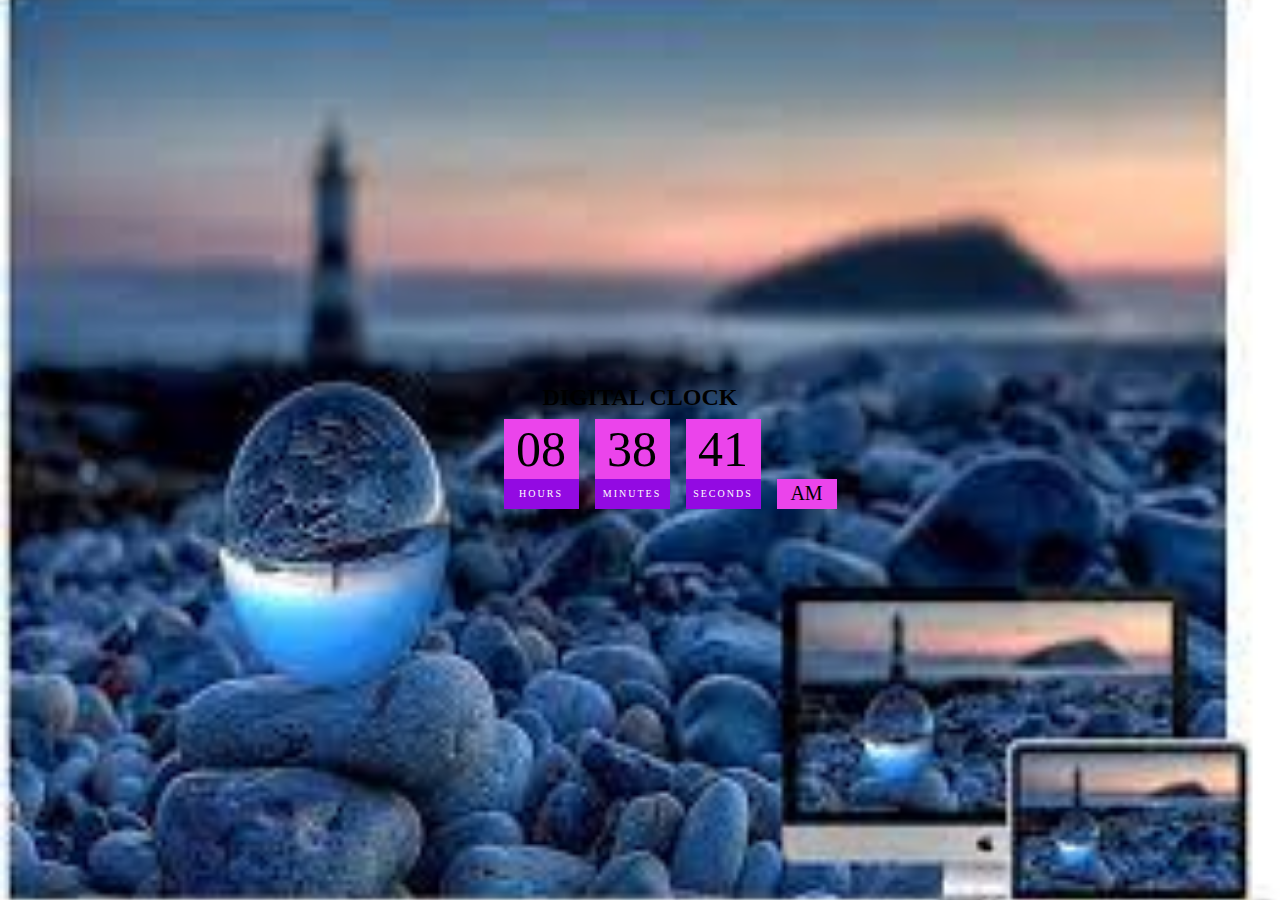
<file: Digital clock/index.html>
<!DOCTYPE html>
<html lang="en">
<head>
    <meta charset="UTF-8">
    <meta http-equiv="X-UA-Compatible" content="IE=edge">
    <meta name="viewport" content="width=device-width, initial-scale=1.0">
    <title>Document</title>
    <link rel="stylesheet" href="style.css">
</head>
<body>
       <h2> Digital clock</h2>
    <div class="clock">
        <div>
        <span id="hour">08</span>
        <span class="text">Hours</span>
    </div>

    <div>
        <span id="Minutes">38</span>
        <span class="text">Minutes</span>
    </div>

    <div>
        <span id="Seconds">41</span>
        <span class="text">Seconds</span>
    </div>

    <div>
        <span id="ampm">AM</span>
    </div>
    </div>
</body>
</html>
</file>
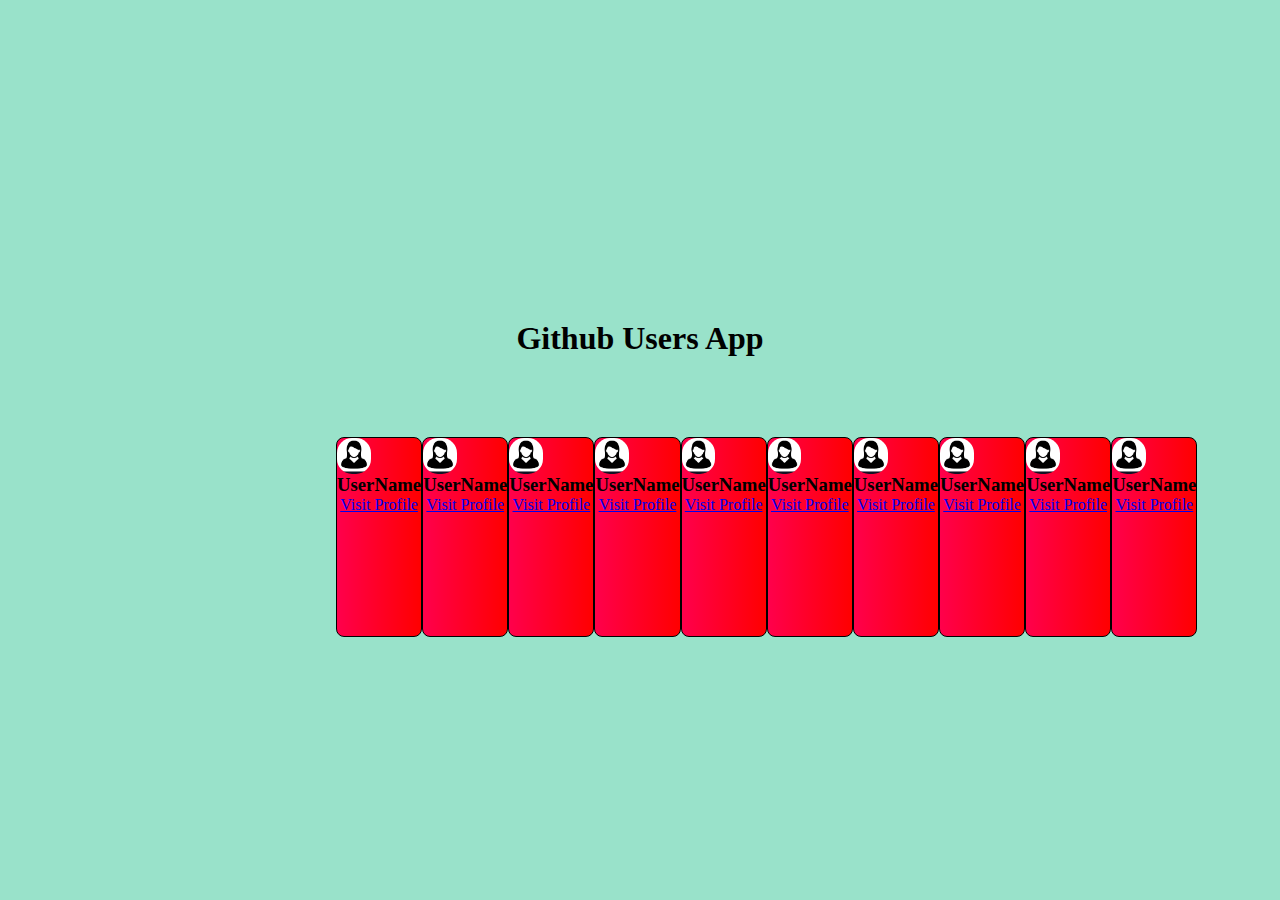
<file: GITHUB-USERS( Cards-10)/index.html>
<!DOCTYPE html>
<html lang="en">
<head>
    <meta charset="UTF-8">
    <meta http-equiv="X-UA-Compatible" content="IE=edge">
    <meta name="viewport" content="width=device-width, initial-scale=1.0">
    <title>Github Users</title>
    <link rel="stylesheet" href="style.css" />
</head>
<body>
     <h1>Github Users App</h1>
     <div class="card-container">
        <div class="card">
            <img src="User.jpg" 
            alt="Profile Image"
            class="profileimage" 
            id="profileimage1" 
            />

            <h3 id="username1">UserName</h3>
            <a href="#"
             target="_blank"
             class="profilebtn"
             id="Visit Profile1"
            >Visit Profile</a>
        </div>
        <!---------------------------------------------------->
        <div class="card">
            <img src="User.jpg" 
            alt="Profile Image"
            class="profileimage" 
            id="profileimage2" />

            <h3 id="username1">UserName</h3>
            <a href="https://github.com/patil013"
             target="_blank"
             class="profilebtn"
             id="Visit Profile2"
            >Visit Profile</a>
        </div>
        <!----------------------------------------------------->
        <div class="card">
            <img src="User.jpg" 
            alt="Profile Image"
            class="profileimage" 
            id="profileimage3" />

            <h3 id="username1">UserName</h3>
            <a href="https://github.com/patil013"
             target="_blank"
             class="profilebtn"
             id="Visit Profile3"
            >Visit Profile</a>
        </div>
        <!-------------------------------------------------------->
        <div class="card">
            <img src="User.jpg" 
            alt="Profile Image"
            class="profileimage" 
            id="profileimage4" />

            <h3 id="username1">UserName</h3>
            <a href="https://github.com/patil013"
             target="_blank"
             class="profilebtn"
             id="Visit Profile4"
            >Visit Profile</a>
        </div>
        <!---------------------------------------------------------->
        <div class="card">
            <img src="User.jpg" 
            alt="Profile Image"
            class="profileimage" 
            id="profileimage5" />

            <h3 id="username5">UserName</h3>
            <a href="https://github.com/patil013"
             target="_blank"
             class="profilebtn"
             id="Visit Profile5"
            >Visit Profile</a>
        </div>
        <!----------------------------------------------------------->
        <div class="card">
            <img src="User.jpg" 
            alt="Profile Image"
            class="profileimage" 
            id="profileimage6" />

            <h3 id="username6">UserName</h3>
            <a href="https://github.com/patil013"
             target="_blank"
             class="profilebtn"
             id="Visit Profile6"
            >Visit Profile</a>
        </div>
        <!--------------------------------------------------------------->
        <div class="card">
            <img src="User.jpg" 
            alt="Profile Image"
            class="profileimage" 
            id="profileimage7" />

            <h3 id="username7">UserName</h3>
            <a href="https://github.com/patil013"
             target="_blank"
             class="profilebtn"
             id="Visit Profile7"
            >Visit Profile</a>
        </div>
        <!--------------------------------------------------------------->
        <div class="card">
            <img src="User.jpg" 
            alt="Profile Image"
            class="profileimage" 
            id="profileimage8" />

            <h3 id="username8">UserName</h3>
            <a href="https://github.com/patil013"
             target="_blank"
             class="profilebtn"
             id="Visit Profile8"
            >Visit Profile</a>
        </div>
        <!----------------------------------------------------------------->
        <div class="card">
            <img src="User.jpg" 
            alt="Profile Image"
            class="profileimage" 
            id="profileimage9" />

            <h3 id="username9">UserName</h3>
            <a href="https://github.com/patil013"
             target="_blank"
             class="profilebtn"
             id="Visit Profile9"
            >Visit Profile</a>
        </div>
        <!------------------------------------------------------------------>
        <div class="card">
            <img src="User.jpg" 
            alt="Profile Image"
            class="profileimage" 
            id="profileimage10" />

            <h3 id="username10">UserName</h3>
            <a href="https://github.com/patil013"
             target="_blank"
             class="profilebtn"
             id="Visit Profile10"
            >Visit Profile</a>
        </div>

     </div>
     <script src="script.js"></script>
</body>
</html>
</file>
<file: Digital clock/style.css>
* {
margin: 0;
padding: 0;
box-sizing: 0;
}
body {
    display: flex;
    flex-direction: column;
    justify-content: center;
    align-items: center;
    height: 100vh;
    background: url("bg.jpg");
    background-repeat: no-repeat;
    background-position: center;
    background-size:cover;
}
h2 {
    text-transform: uppercase;
}
.clock {
    display: flex;
}
.clock div {
    margin: 8px;
    position: relative;
}
.clock span {
    width: 75px;
    height: 60px;
    display: flex;
    justify-content: center;
    align-items: center;
    font-size: 50px;
    background-color: rgb(235, 68, 235);
}
.clock .text {
    font-size: 10px;
    height: 30px;
    color: white;
    background-color: rgb(147, 10, 226);
    text-transform: uppercase;
    letter-spacing: 2px;
}
.clock #ampm {
    font-size: 20px;
    width: 60px;
    height: 30px;
    position: absolute;
    bottom: 0px;
}
</file>
<file: GITHUB-USERS( Cards-10)/style.css>
* {
    margin: 0px;
    padding: 0px;
    border-radius: 0px;
    box-sizing: border-box;
}
body {
   text-align: center;
   flex-direction: column;
   align-items: center;
   height: 100px;
   margin: 20rem;
   background-color: rgb(153, 226, 202);
   /*background: linear-gradient(
    to right,
   );*/
   justify-content: space-between;
   
}
h1 {
    display: flex;
    justify-content:center ;
    text-align: center;
}
.card {
    width: 230px;
    height: 200px;
    border-radius: 8px;
    border: 1px solid black;
    box-shadow: rgb(212, 50, 50);
    background: rgb(87, 20, 150);
    background: linear-gradient(to right, rgb(255, 0, 76), rgb(255, 0, 0));
    display: flex;
    flex-direction: column;
}
.card-container {
    display: flex;
    justify-content: space-around;
    margin-top: 4rem;
    padding: 1rem;
}
.profileimage {
    border-radius: 15px;
    width: 40%;
    border: 1rem black;
}
.profilebtn_{
    /*background-color: skyblue;*/
    text-decoration: none;
    padding: 0.5rem;
    border: 1px solid black;    
    color: white;
    border-radius: 5px 0.5rem;
 }
 .profilebtn_:hover{
    background-color: black;
    color: white;
 }
</file>
